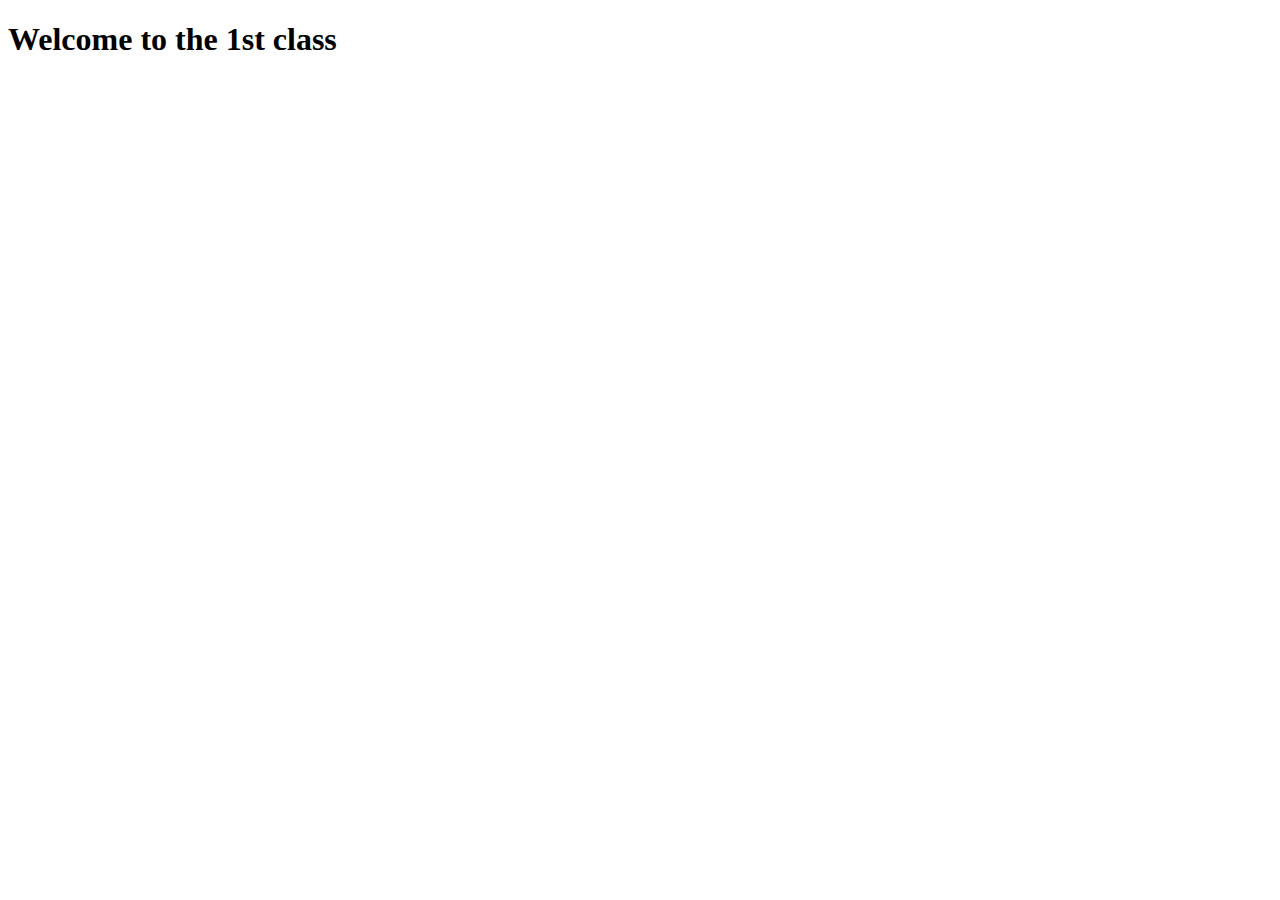
<file: index.html>
<!DOCTYPE html>
<html lang="en">
<head>
    <meta charset="UTF-8">
    <meta name="viewport" content="width=device-width, initial-scale=1.0">
    <title>Document</title>
</head>
<body>
    <h1>Welcome to the 1st class</h1>
</body>
</html>
</file>
